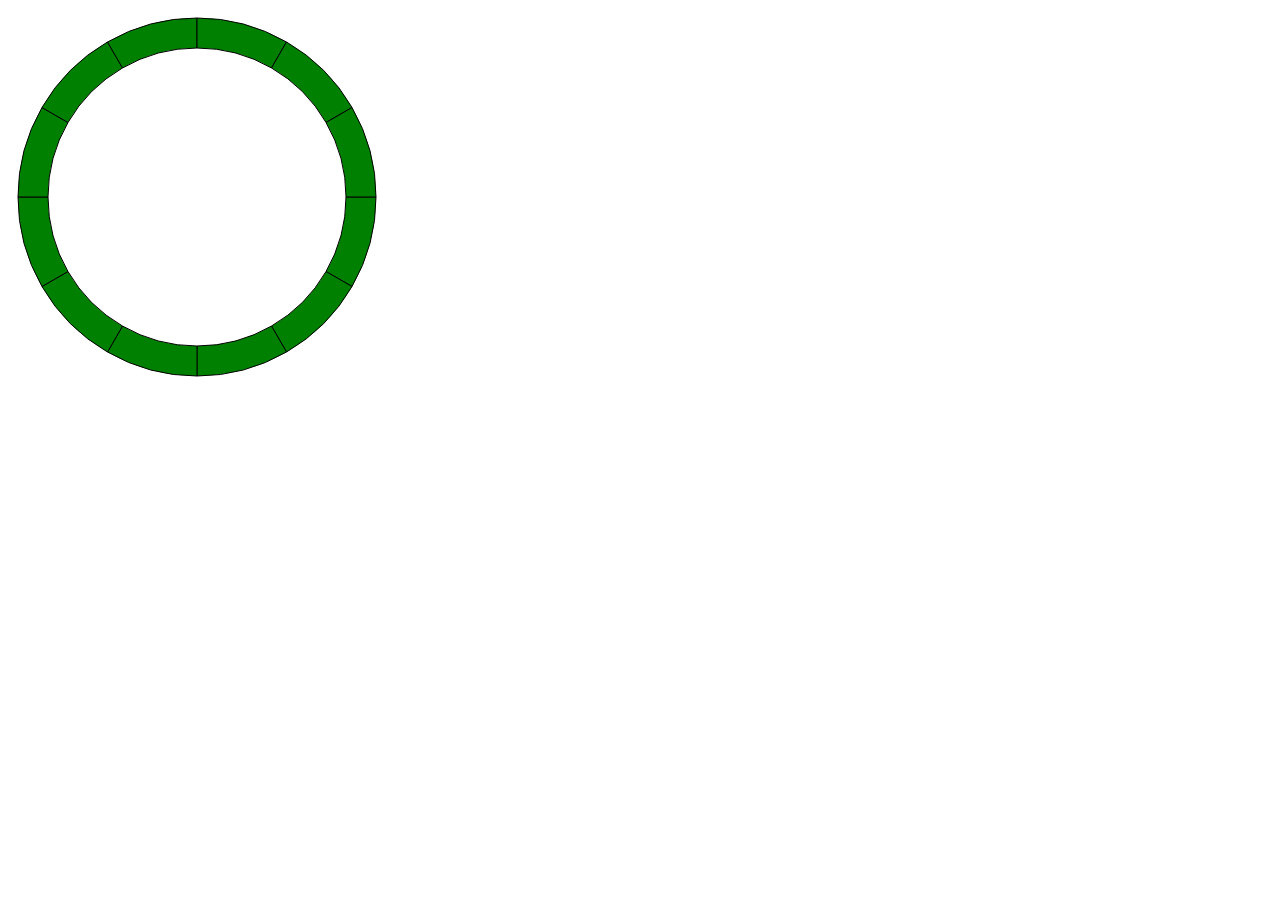
<file: test.html>
<!DOCTYPE html>
<html>

<head>
  <meta charset="UTF-8">
  <meta name="viewport" content="width=device-width, initial-scale=1">
  <title>multiple touch test</title>
  <style type="text/css">
    .key.down {
      fill: #aae;
    }
  </style>
</head>

<body>
  <div class="touchArea"></div>
  <script type="text/javascript" charset="utf-8">
    const svgGen = (r, p, slices, lw) => {
      var innerRadius = r - lw;
      var svg = "";

      for (var i = 0; i < slices; i++) {
        var p1 = {
          x: Math.cos(Math.PI * 2 / slices * i) * r + r + p,
          y: Math.sin(Math.PI * 2 / slices * i) * r + r + p
        };

        var p2 = {
          x: Math.cos(Math.PI * 2 / slices * (i + 1)) * r + r + p,
          y: Math.sin(Math.PI * 2 / slices * (i + 1)) * r + r + p
        };

        var p4 = {
          x: Math.cos(Math.PI * 2 / slices * i) * innerRadius + r + p,
          y: Math.sin(Math.PI * 2 / slices * i) * innerRadius + r + p
        };

        var p3 = {
          x: Math.cos(Math.PI * 2 / slices * (i + 1)) * innerRadius + r + p,
          y: Math.sin(Math.PI * 2 / slices * (i + 1)) * innerRadius + r + p
        };


        //svg += "<path d='M " + (RADIUS + PADDING) + " " + (RADIUS + PADDING) + " L " + p3.x + " " + p3.y + " A " + innerRadius + " " + innerRadius + " 0 0 0 " + p4.x + " " + p4.y + " z' fill='green' stroke='white' onclick='alert(\"inner-" + i + "\")'/>";

        //svg += "<path d='M " + p1.x + " " + p1.y + " A " + RADIUS + " " + RADIUS + " 0 0 1 " + p2.x + " " + p2.y + "  L " + p3.x + " " + p3.y + " A " + RADIUS / 2 + " " + RADIUS / 2 + " 0 0 0 " + p4.x + " " + p4.y + "  z' fill='green' stroke='white' onclick='alert(\"outer-" + i + "\")'/>";
        svg += "<path d='M " + p1.x + " " + p1.y + " A " + r + " " + r + " 0 0 1 " + p2.x + " " + p2.y + "  L " + p3.x + " " + p3.y + " A " + innerRadius + " " + innerRadius + " 0 0 0 " + p4.x + " " + p4.y + "  z' fill='green' stroke='black' class='key' id='" + i + "'/>";


      }

      svg = "<svg height='" + (r * 2 + p * 2) + "px' width='" + (r * 2 + p * 2) + "px'>" + svg + "</svg>";
      return svg;
    }
    document.querySelector('.touchArea').innerHTML = svgGen(179, 10, 12, 30);
  </script>
  <script>
    var keys = [].slice.call(document.querySelectorAll('.key'), 0);
    var keyboard = document.querySelector('.touchArea');
    var touches = [];
    var db = {
      tst: null,
      ted: null
    };

    function isKey(key) {
      return keys.indexOf(key) >= 0;
    }

    function updateKeys() {
      keys.forEach(function(key) {
        key.classList.remove("down");
      });
      touches.forEach(function(touch) {
        if (isKey(touch.key))
          touch.key.classList.add("down");
      });
    }

    function getTouchIndex(id) {
      for (var i = 0; i < touches.length; i++) {
        if (touches[i].id === id) {
          return i;
        }
      }
      return -1;
    }

    function touchStart(evt) {
      evt.preventDefault();
      var changedTouches = evt.changedTouches;
      for (var i = 0; i < changedTouches.length; i++) {
        var key = changedTouches[i].target;
        var data = { id: changedTouches[i].identifier, key: key };

        if (isKey(key)) {
          touches.push(data);
          console.log(data);
          db.tst = data;
        }
      }
      updateKeys();
    }

    function touchEnd(evt) {
      evt.preventDefault();
      var changedTouches = evt.changedTouches;
      for (var i = 0; i < changedTouches.length; i++) {
        var key = changedTouches[i].target;
        var index = getTouchIndex(changedTouches[i].identifier);
        if (index >= 0) {
          if (isKey(key)) {
            db.ted = { id: changedTouches[i].identifier, key: key };
            console.log(db.ted.key.id, "=>", db.tst.key.id)
          }

          touches.splice(index, 1);
        }
      }
      updateKeys();
    }

    function touchMove(evt) {
      evt.preventDefault();
      var changedTouches = evt.changedTouches;
      for (var i = 0; i < changedTouches.length; i++) {
        var touch = changedTouches[i];
        var index = getTouchIndex(touch.identifier);
        if (index >= 0) {
          var key = document.elementFromPoint(touch.pageX, touch.pageY);
          if (isKey(key)) {
            touches[index].key = key;
            console.log(key.id)
          }

        }
      }

      updateKeys();
    }

    keyboard.addEventListener("touchstart", touchStart, false);
    keyboard.addEventListener("touchmove", touchMove, false);
    keyboard.addEventListener("touchend", touchEnd, false);
  </script>
</body>

</html>
</file>
